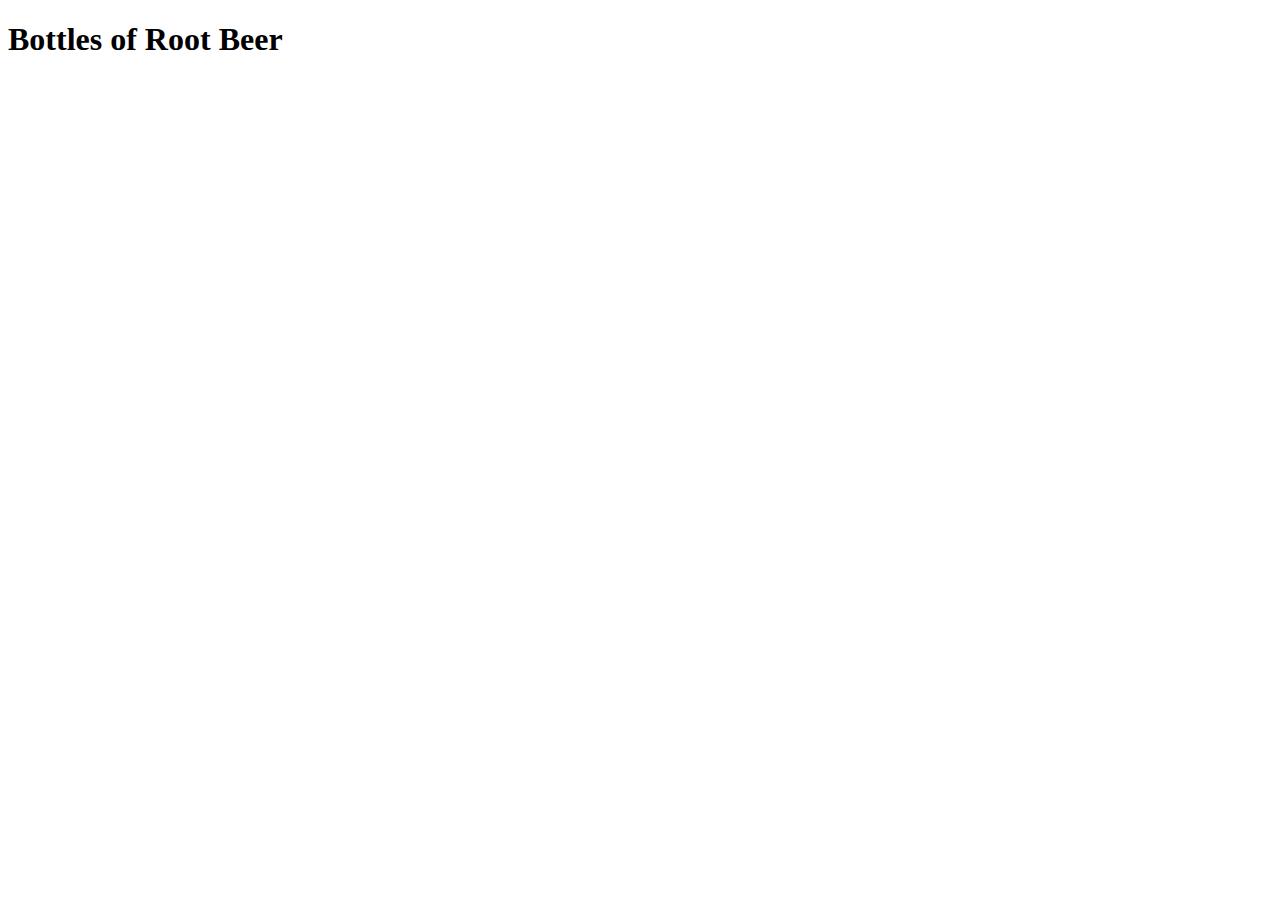
<file: Bottles of Root Beer/index.html>
<!DOCTYPE html>
<html>
    <head>
        <meta charset="utf-8">
        <meta http-equiv="X-UA-Compatible" content="IE=edge">
        <title>Bottles Of Root Beer</title>
        <meta name="description" content="An interactive getting started guide for Brackets.">
        <link rel="stylesheet" href="main.css">
    <!--    <script src="mtScript.js"></script>  -->
    </head>
    <body>
        <h1>Bottles of Root Beer</h1>
        <h2></h2>
        <script>  
            function Geeks() {  
                var myDiv = document.getElementById("GFG");  
                  
                // creating button element  
                var button = document.createElement('BUTTON');  
                  
                // creating text to be 
                //displayed on button 
                var text = document.createTextNode("Button"); 
                  
                // appending text to button 
                button.appendChild(text); 
                  
                // appending button to div 
                myDiv.appendChild(button); ;  
            }  
        </script>  
    </body>
</html>
</file>
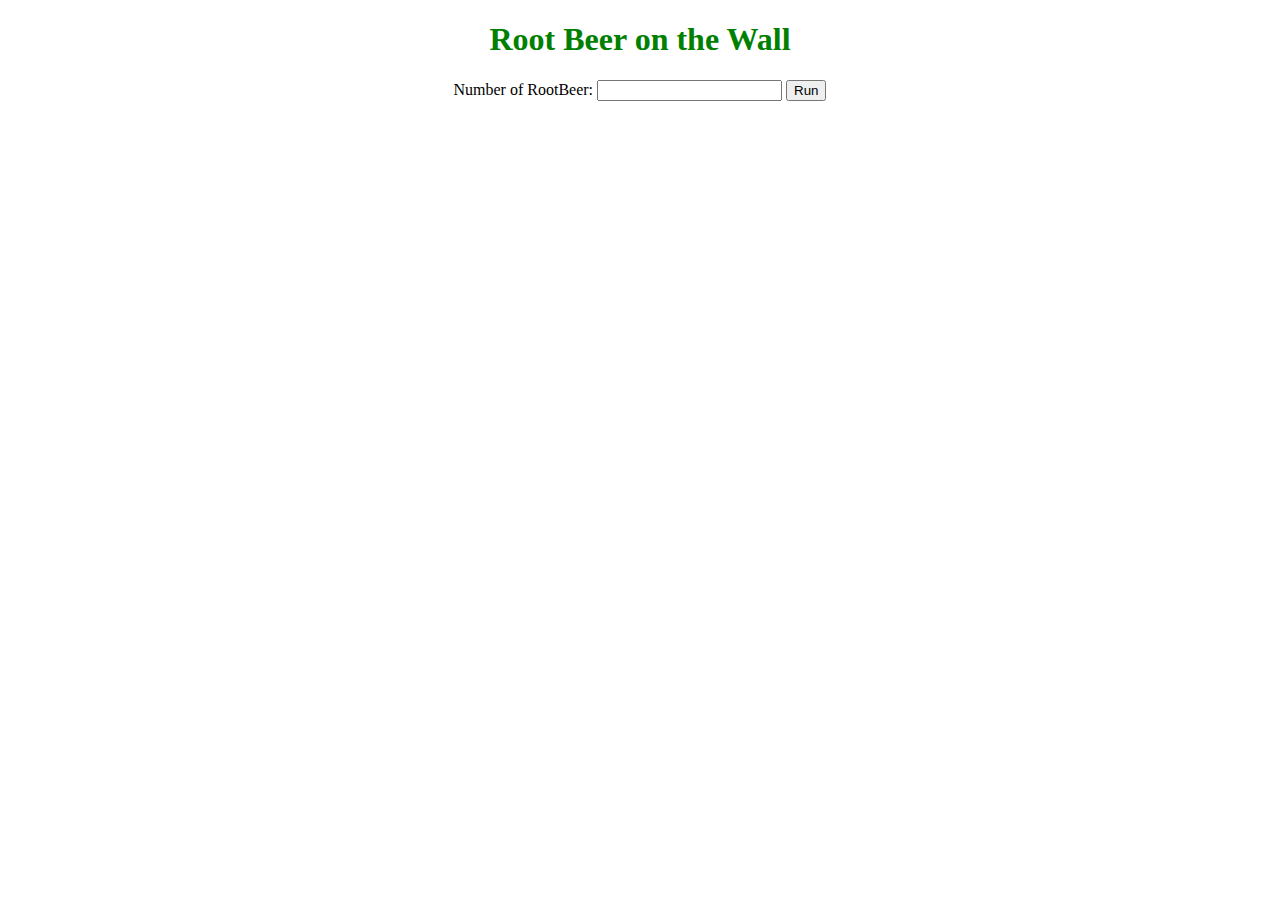
<file: Bottles of Root Beer/text.html>
<!DOCTYPE html>  
<html>  
    <head>  
        <title>  
            DOM Button Object  
        </title>  
          
        <!-- script to create new button -->
 <!--       <script>  
            function Geeks() {  
                var myDiv = document.getElementById("GFG");  
                  
                // creating button element  
                var button = document.createElement('BUTTON');  
                  
                // creating text to be 
                //displayed on button 
                var text = document.createTextNode("Button"); 
                  
                // appending text to button 
                button.appendChild(text); 
                  
                // appending button to div 
                myDiv.appendChild(button); ;  
            }  
        </script>  -->
    </head>  
      
    <body style = "text-align: center;">  
      
        <h1 style = "color:green;">  
            Root Beer on the Wall  
        </h1>  
        
        Number of RootBeer: <input type = "number" id = "myNumber"/>
        <button onclick = "formdata()">Run</button>
        <!-- <input type = "submit" value = "Run" onclick = "formdata()"/> -->
        
        <p id="demo"></p>
        
        <script>
            
        function formdata()
            {
                var number1 = document.getElementById("myNumber").value;
                document.getElementById("demo").innerHTML = x;
            /*    var number1 = document.getElementById("number").value;
                document.writeln("<h1")
                document.writeln(number1 + " bottles of root beer on the wall " + number1 + " bottles of root beer take one down pass it around " + (number1 - 1) + " bottles of root beer on the wall."); */
            } 
        </script>
        
        
    </body>  
</html>
</file>
<file: Bottles of Root Beer/main.css>
Body{
    
}
h1{
    
}
</file>
